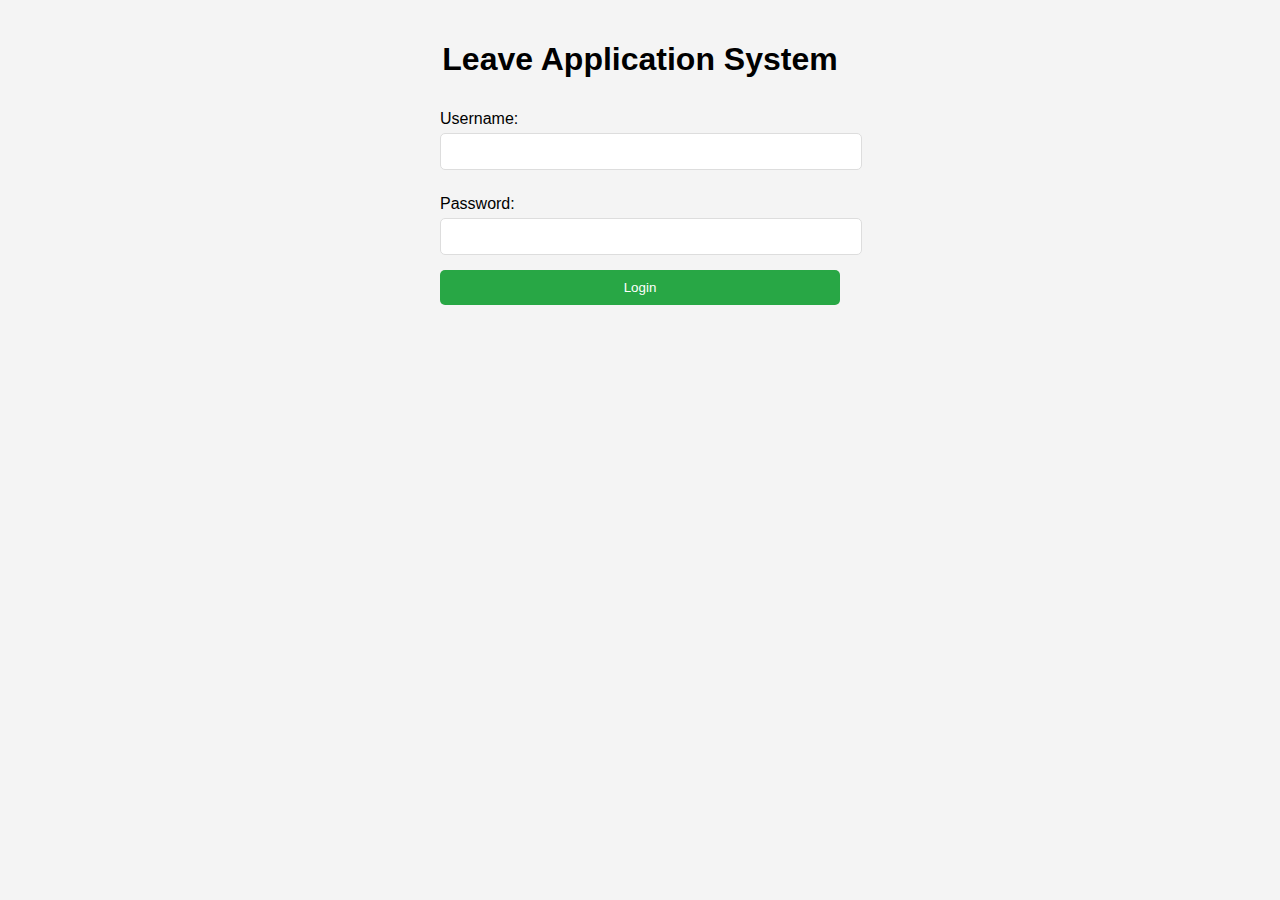
<file: index.html>
<!DOCTYPE html>
<html lang="en">
<head>
    <meta charset="UTF-8">
    <meta name="viewport" content="width=device-width, initial-scale=1.0">
    <title>Leave Application System</title>
    <link rel="stylesheet" href="./styles/style.css">
</head>
<body>
    <h1>Leave Application System</h1>
    <div class="container">
        <form id="loginForm">
            <label for="username">Username:</label>
            <input type="text" id="username" required>
            <label for="password">Password:</label>
            <input type="password" id="password" required>
            <button type="submit">Login</button>
        </form>
        <div id="loginStatus"></div>
    </div>
    <script src="./login.js"></script>
</body>
</html>
</file>
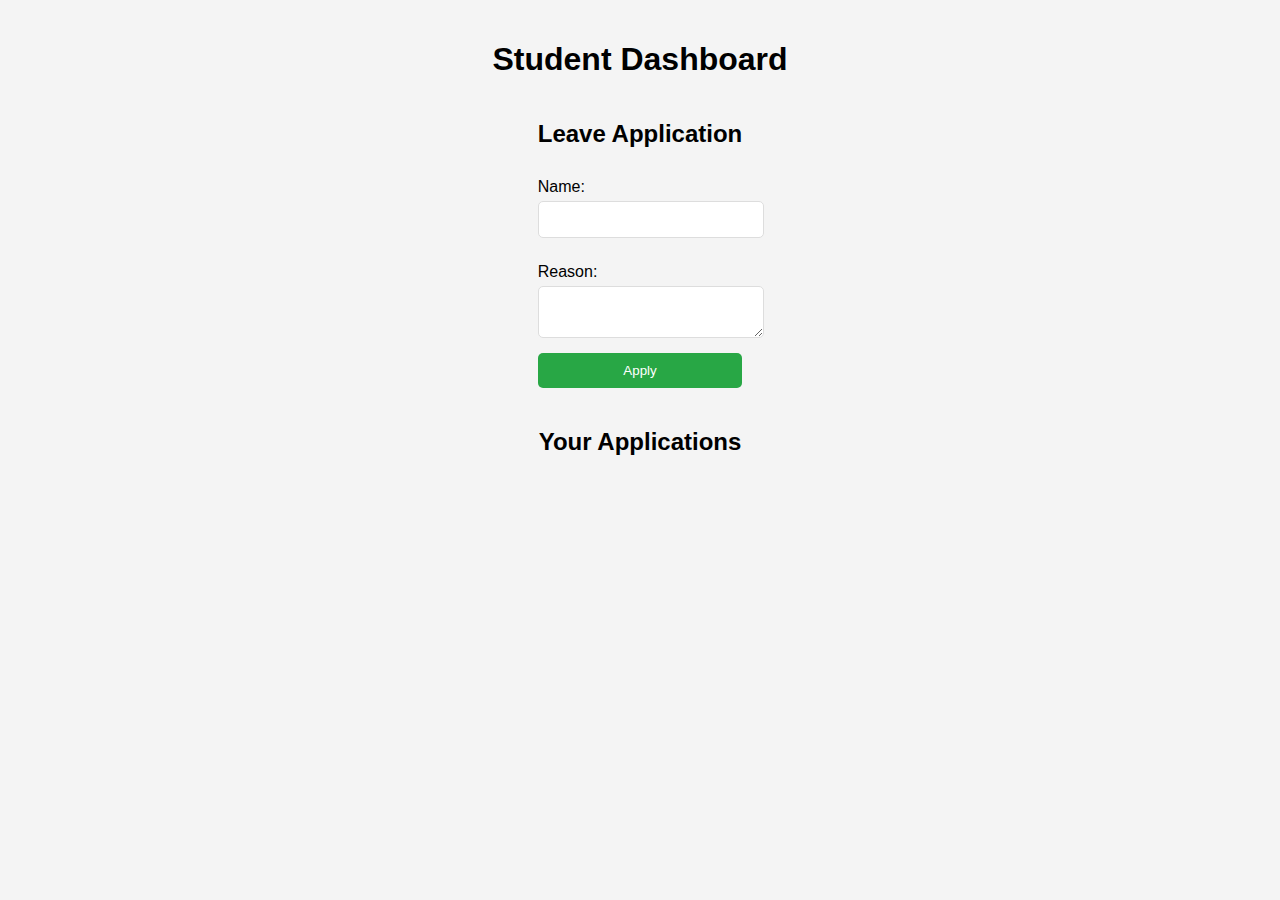
<file: student.html>
<!DOCTYPE html>
<html lang="en">
<head>
    <meta charset="UTF-8">
    <meta name="viewport" content="width=device-width, initial-scale=1.0">
    <title>Student Dashboard</title>
    <link rel="stylesheet" href="./styles/style.css">
</head>
<body>
    <h1>Student Dashboard</h1>
    <div class="container">
        <div class="student-section">
            <h2>Leave Application</h2>
            <form id="leaveForm">
                <label for="studentName">Name:</label>
                <input type="text" id="studentName" required>
                <label for="leaveReason">Reason:</label>
                <textarea id="leaveReason" required></textarea>
                <button type="submit">Apply</button>
            </form>
            <div id="applicationStatus"></div>
        </div>
        <div class="student-section">
            <h2>Your Applications</h2>
            <div id="studentApplications"></div>
        </div>
    </div>
    <script src="./student.js"></script>
</body>
</html>
</file>
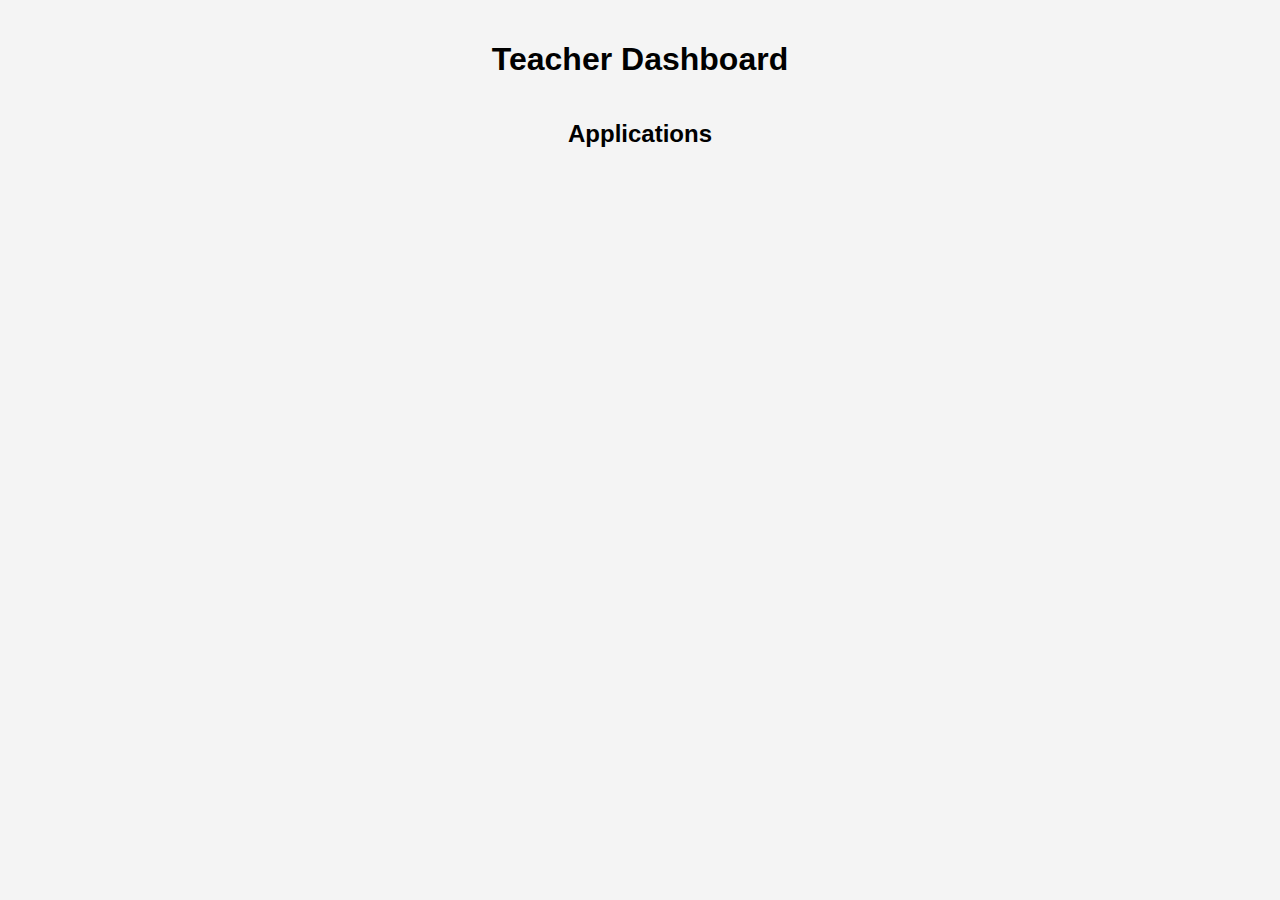
<file: teacher.html>
<!DOCTYPE html>
<html lang="en">
<head>
    <meta charset="UTF-8">
    <meta name="viewport" content="width=device-width, initial-scale=1.0">
    <title>Teacher Dashboard</title>
    <link rel="stylesheet" href="./styles/style.css">
</head>
<body>
    <h1>Teacher Dashboard</h1>
    <div class="container">
        <div class="teacher-section">
            <h2>Applications</h2>
            <div id="applications"></div>
        </div>
    </div>
    <script src="./teacher.js"></script>
</body>
</html>
</file>
<file: styles/style.css>
body {
    font-family: Arial, sans-serif;
    background-color: #f4f4f4;
    margin: 0;
    padding: 20px;
}

h1 {
    text-align: center;
}

.container {
    display: flex;
    flex-direction: column;
    align-items: center;
    margin-top: 20px;
}

form {
    width: 100%;
    max-width: 400px;
    display: flex;
    flex-direction: column;
}

label {
    margin-top: 10px;
}

input, textarea {
    width: 100%;
    padding: 10px;
    margin-top: 5px;
    margin-bottom: 15px;
    border: 1px solid #ddd;
    border-radius: 5px;
}

button {
    padding: 10px 15px;
    background-color: #28a745;
    color: #fff;
    border: none;
    border-radius: 5px;
    cursor: pointer;
}

button:hover {
    background-color: #218838;
}

#applicationStatus {
    margin-top: 20px;
}

.application {
    border: 1px solid #ddd;
    padding: 10px;
    border-radius: 5px;
    margin-bottom: 10px;
}

.application button {
    margin-right: 10px;
}
</file>
